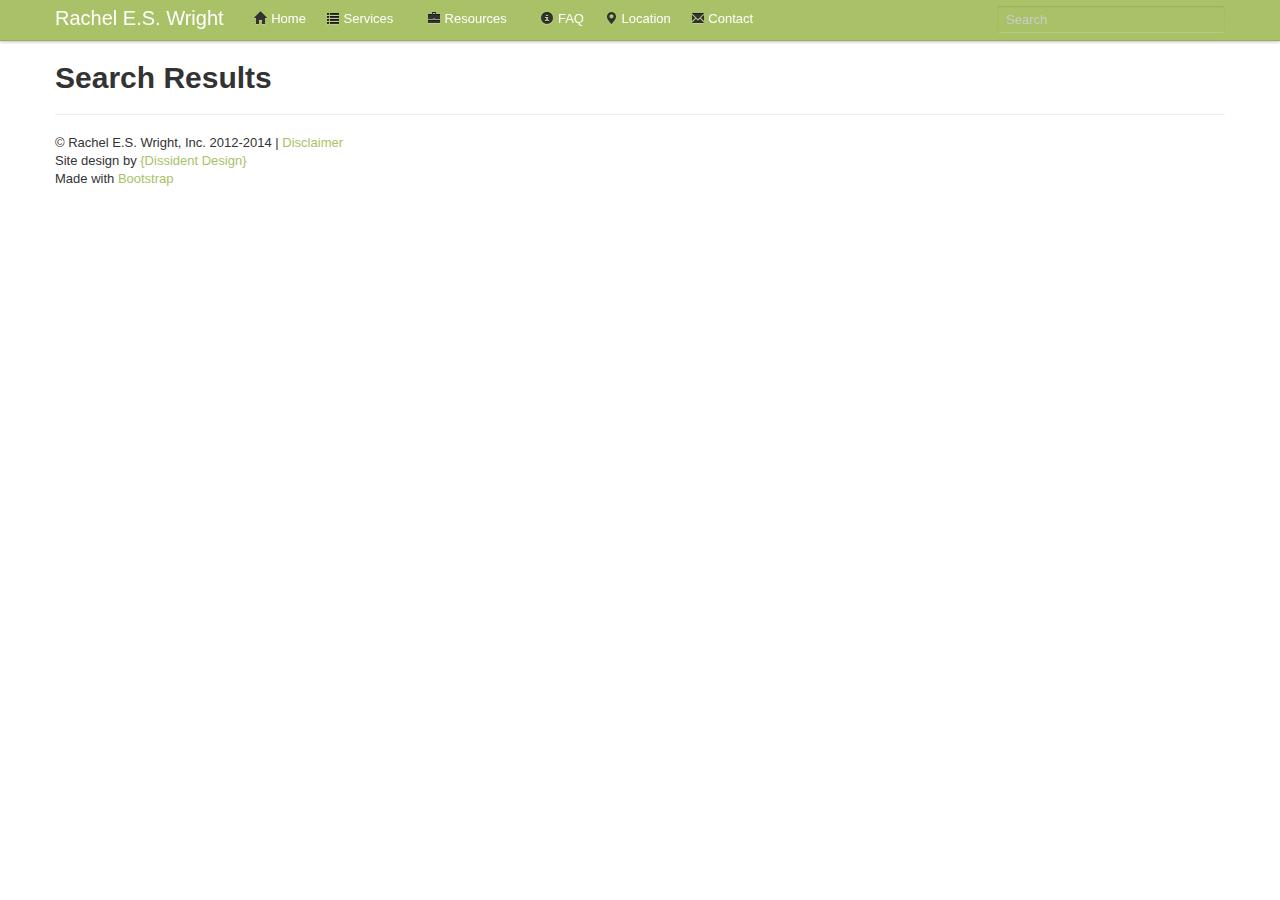
<file: search.html>
<!DOCTYPE html>
<html lang="en">
  <head>
    <meta charset="utf-8">
    <title>Rachel E.S. Wright</title>
    <meta name="viewport" content="width=device-width, initial-scale=1.0">
    <meta name="description" content="therapy">
    <meta name="author" content="Dissident Design">

    <!-- Le styles -->
    <link href="css/styles.css" rel="stylesheet">
    <style type="text/css">
      body {
        padding-top: 60px;
        padding-bottom: 40px;
      }
    </style>
    <link href="css/bootstrap-responsive.css" rel="stylesheet">

    <!-- Le HTML5 shim, for IE6-8 support of HTML5 elements -->
    <!--[if lt IE 9]>
      <script src="http://html5shim.googlecode.com/svn/trunk/html5.js"></script>
    <![endif]-->

    <!-- Le fav and touch icons -->
    <link rel="shortcut icon" href="ico/favicon.ico">
    <link rel="apple-touch-icon-precomposed" sizes="144x144" href="ico/apple-touch-icon-144-precomposed.png">
    <link rel="apple-touch-icon-precomposed" sizes="114x114" href="ico/apple-touch-icon-114-precomposed.png">
    <link rel="apple-touch-icon-precomposed" sizes="72x72" href="ico/apple-touch-icon-72-precomposed.png">
    <link rel="apple-touch-icon-precomposed" href="ico/apple-touch-icon-57-precomposed.png">

    <!-- Google Custom Search Engine -->
	<script>
	  (function() {
	    var cx = '013496991363075875579:mjvrtb0zr7m';
	    var gcse = document.createElement('script'); gcse.type = 'text/javascript'; gcse.async = true;
	    gcse.src = (document.location.protocol == 'https:' ? 'https:' : 'http:') +
	        '//www.google.com/cse/cse.js?cx=' + cx;
	    var s = document.getElementsByTagName('script')[0]; s.parentNode.insertBefore(gcse, s);
	  })();
	</script>

  <!-- Google Tracking -->
  <script>
    (function(i,s,o,g,r,a,m){i['GoogleAnalyticsObject']=r;i[r]=i[r]||function(){
    (i[r].q=i[r].q||[]).push(arguments)},i[r].l=1*new Date();a=s.createElement(o),
    m=s.getElementsByTagName(o)[0];a.async=1;a.src=g;m.parentNode.insertBefore(a,m)
    })(window,document,'script','//www.google-analytics.com/analytics.js','ga');

    ga('create', 'UA-4171926-6', 'racheleswright.com');
    ga('send', 'pageview');

  </script>

  </head>

  <body>

    <div class="navbar navbar-fixed-top">
      <div class="navbar-inner">
        <div class="container">
          <a class="btn btn-navbar" data-toggle="collapse" data-target=".nav-collapse">
            <span class="icon-bar"></span>
            <span class="icon-bar"></span>
            <span class="icon-bar"></span>
          </a>
          <a class="brand" href="#">Rachel E.S. Wright<!-- <img src="img/resw_213x85.png" />--></a>
          <div class="nav-collapse">
            <ul class="nav">
              <li><a href="#home"><i class="icon-home icon-black"></i> Home</a></li>
              <li class="dropdown">
                <a href="#" class="dropdown-toggle" data-toggle="dropdown"><i class="icon-list icon-black"></i> Services <b class="caret green-caret"></b></a>
                <ul class="dropdown-menu">
                  <li><a href="#general">General</a></li>
                  <li><a href="#adults">Adults</a></li>
                  <li><a href="#adolescents">Adolescents</a></li>
                  <li><a href="#couples">Couples</a></li>
                </ul>
              </li>
              <li class="dropdown">
                <a href="#" class="dropdown-toggle" data-toggle="dropdown"><i class="icon-briefcase icon-black"></i> Resources <b class="caret green-caret"></b></a>
                <ul class="dropdown-menu">
                  <li><a href="#profile">Professional Profile</a></li>
                  <li><a href="#extras">Extras</a></li>
                  <li class="divider"></li>
                  <li><a href="http://blog.racheleswright.com">Blog</a></li>
                  <li><a href="http://www.facebook.com/racheleswright">Facebook</a></li>
                  <li><a href="http://www.twitter.com/racheleswright">Twitter</a></li>

                </ul>
              </li>
              <li><a href="#philosophy"><i class="icon-info-sign icon-black"></i> FAQ</a></li>
              <li><a href="#locations"><i class="icon-map-marker icon-black"></i> Location</a></li>
              <li><a href="#contact"><i class="icon-envelope icon-black"></i> Contact</a></li>
            </ul>
            <form class="navbar-search pull-right" id="searchbox_013496991363075875579:mjvrtb0zr7m" action="/search.html">
              <input value="013496991363075875579:mjvrtb0zr7m" name="cx" type="hidden" />
              <input value="FORID:11" name="cof" type="hidden" />
              <input class="search-query" id="q" name="q" type="text" placeholder="Search">
            </form>
          </div><!--/.nav-collapse -->
        </div>
      </div>
    </div>

    <div class="container">

 		<h1>Search Results</h1>

 		<!-- Place this tag where you want both of the search box and the search results to render
 		Google Custom Search Engine -->
		<gcse:search></gcse:search>

	<hr>

      <footer>
        <p>&copy; Rachel E.S. Wright, Inc. 2012-2014 | <a href="#disclaimer">Disclaimer</a><br>
        Site design by <a href="http://www.dissidentdesign.com">{Dissident Design}</a><br>
        Made with <a href="http://getbootstrap.com/">Bootstrap</a><br>
        <!--Code licensed under the <a href="http://www.apache.org/licenses/LICENSE-2.0">Apache License v2.0</a>. Documentation licensed under <a href="http://creativecommons.org/licenses/by/3.0/">CC BY 3.0</a>.<br>
        Icons from <a href="http://glyphicons.com/">Glyphicons Free</a>, licensed under <a href="http://creativecommons.org/licenses/by/3.0/">CC BY 3.0</a>. -->
        </p>
      </footer>

    </div> <!-- /container -->

    <!-- Le javascript
    ================================================== -->
    <!-- Placed at the end of the document so the pages load faster -->
    <script src="js/jquery-1.7.2.min.js"></script>
    <script src="js/bootstrap.min.js"></script>

  </body>
</html>
</file>
<file: css/styles.css>
/*  

	My Custom Styles

*/

/* Pull in Bootstrap default styles */
@import url(../css/bootstrap.css);

/* Custom styles */
a {
	color: #A9C167;
}

/************* Navbar styles ****************/

/* Change background color of navbar */
.navbar .navbar-inner {
	background:#A9C167;
}

/* Change color of links in navbar */
.navbar .nav > li > a {
	color: white;  
	text-shadow: none;
}
 
.navbar .nav > li > a:hover {
	opacity: 0.6;
}

/* Change brand text color */
.navbar .brand {
	color: white;
}

/* Change "active" link hover background and text color */
.navbar .nav .active > a, .navbar .nav .active > a:hover {
	background-color: #A9C167;
	color: white;
}

/* Change color of links in dropdown menus */ 
.dropdown-menu > li > a {
	color: #A9C167;
}

.dropdown-menu > li > a:hover {
	color: white;
	background-color: #A9C167;
}

/* Change caret color */
.caret {
	opacity:1;
}

.green-caret {
	border-top-color: #A9C167 !important;
	border-bottom-color: #A9C167 !important;
}

.white-caret {
	border-top-color: white !important;
	border-bottom-color: white !important;
}

/* Search bar */
.navbar-search .search-query {
	background-color: #A9C167;
	border: none;
}

/* Change color of drop shadow on bottom of navbar */
/*.navbar-inner {
	-webkit-box-shadow: 0 1px 3px rgba(169, 193, 103, 0.25), inset 0 -1px 0 rgba(169, 193, 103, 0.1);
	-moz-box-shadow: 0 1px 3px rgba(169, 193, 103, 0.25), inset 0 -1px 0 rgba(169, 193, 103, 0.1)
	box-shadow: 0 1px 3px rgba(169, 193, 103, 0.25), inset 0 -1px 0 rgba(169, 193, 103, 0.1);
}*/

/************* Hero Unit styles ***************/
.hero-unit {
	background: url(../img/bg_original.png) no-repeat center;
}

.hero-unit h1 {
	color: rgb(255,255,255);
}

.hero-unit p {
	padding: 10px 0 0 0;
	color: white;
	width:60%;
}

.btn-custom {
  background-color: hsl(110, 56%, 16%) !important;
  background-repeat: repeat-x;
  filter: progid:DXImageTransform.Microsoft.gradient(startColorstr="#A9C167", endColorstr="#193f11");
  background-image: -khtml-gradient(linear, left top, left bottom, from(#A9C167), to(#193f11));
  background-image: -moz-linear-gradient(top, #A9C167, #193f11);
  background-image: -ms-linear-gradient(top, #A9C167, #193f11);
  background-image: -webkit-gradient(linear, left top, left bottom, color-stop(0%, #A9C167), color-stop(100%, #193f11));
  background-image: -webkit-linear-gradient(top, #A9C167, #193f11);
  background-image: -o-linear-gradient(top, #A9C167, #193f11);
  background-image: linear-gradient(#A9C167, #193f11);
  border-color: #193f11 #193f11 hsl(110, 56%, 11%);
  color: #fff !important;
  text-shadow: 0 -1px 0 rgba(0, 0, 0, 0.33);
  -webkit-font-smoothing: antialiased;
}

/****************** Img Hack *******************/
.center {
	display: block;
	margin-left: auto;
	margin-right: auto;
}

/****************** Row Columns *******************/
.green {
	color: #A9C167;
}
</file>
